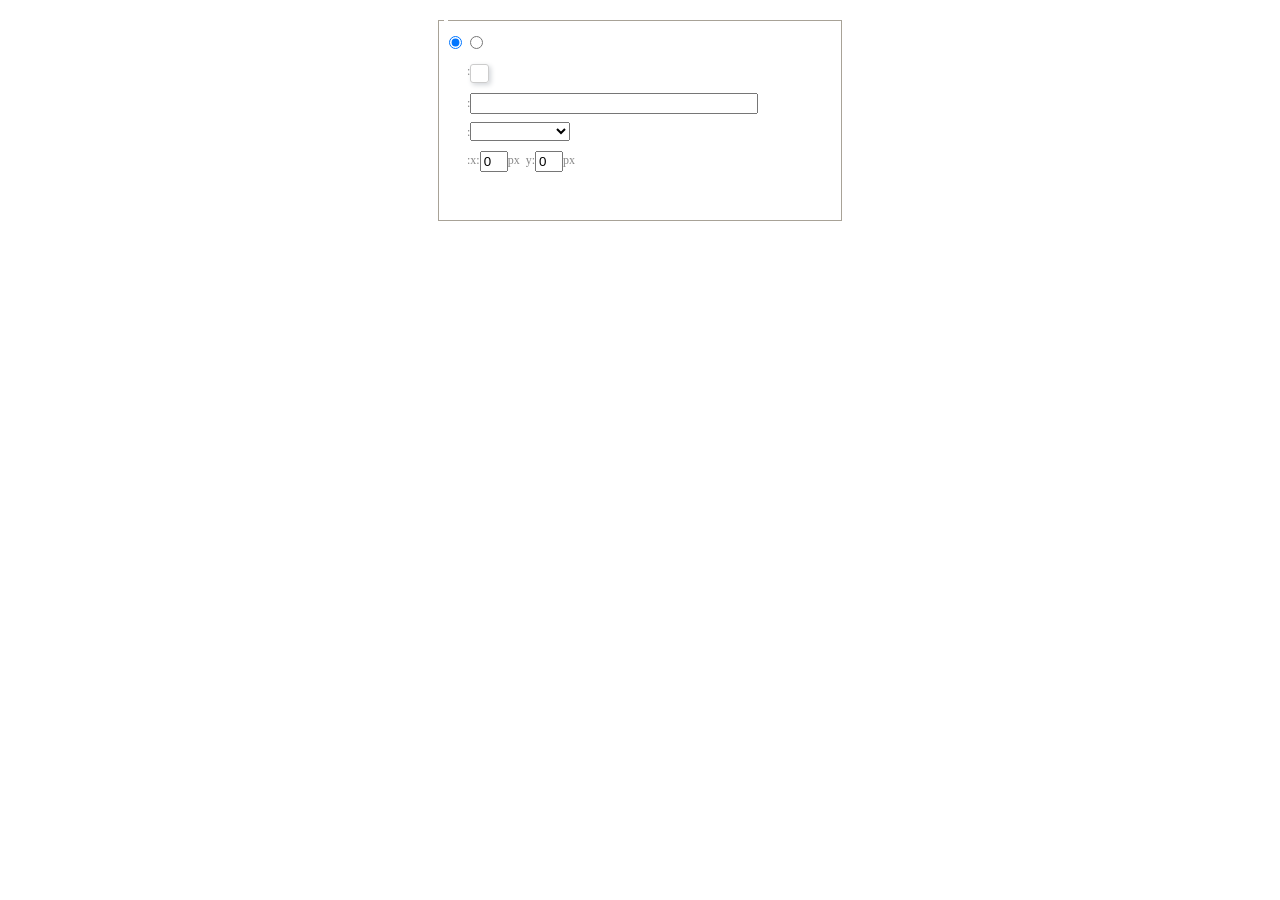
<file: nullpointer/WebContent/dialogs/background/background.html>
<!DOCTYPE HTML>
<html>
<head>
    <meta http-equiv="Content-Type" content="text/html;charset=utf-8"/>
    <script type="text/javascript" src="../internal.js"></script>
    <link rel="stylesheet" type="text/css" href="background.css">
</head>
<body>
    <div id="bg_container" class="wrapper">
        <div id="tabHeads" class="tabhead">
            <span class="focus" data-content-id="normal"><var id="lang_background_normal"></var></span>
            <span class="" data-content-id="imgManager"><var id="lang_background_local"></var></span>
        </div>
        <div id="tabBodys" class="tabbody">
            <div id="normal" class="panel focus">
                <fieldset class="bgarea">
                    <legend><var id="lang_background_set"></var></legend>
                    <div class="content">
                        <div>
                            <label><input id="nocolorRadio" class="iptradio" type="radio" name="t" value="none" checked="checked"><var id="lang_background_none"></var></label>
                            <label><input id="coloredRadio" class="iptradio" type="radio" name="t" value="color"><var id="lang_background_colored"></var></label>
                        </div>
                        <div class="wrapcolor pl">
                            <div class="color">
                                <var id="lang_background_color"></var>:
                            </div>
                            <div id="colorPicker"></div>
                            <div class="clear"></div>
                        </div>
                        <div class="wrapcolor pl">
                            <label><var id="lang_background_netimg"></var>:</label><input class="txt" type="text" id="url">
                        </div>
                        <div id="alignment" class="alignment">
                            <var id="lang_background_align"></var>:<select id="repeatType">
                                <option value="center"></option>
                                <option value="repeat-x"></option>
                                <option value="repeat-y"></option>
                                <option value="repeat"></option>
                                <option value="self"></option>
                            </select>
                        </div>
                        <div id="custom" >
                            <var id="lang_background_position"></var>:x:<input type="text" size="1" id="x" maxlength="4" value="0">px&nbsp;&nbsp;y:<input type="text" size="1" id="y" maxlength="4" value="0">px
                        </div>
                    </div>
                </fieldset>

            </div>
            <div id="imgManager" class="panel">
                <div id="imageList" style=""></div>
            </div>
        </div>
    </div>
    <script type="text/javascript" src="background.js"></script>
</body>
</html>
</file>
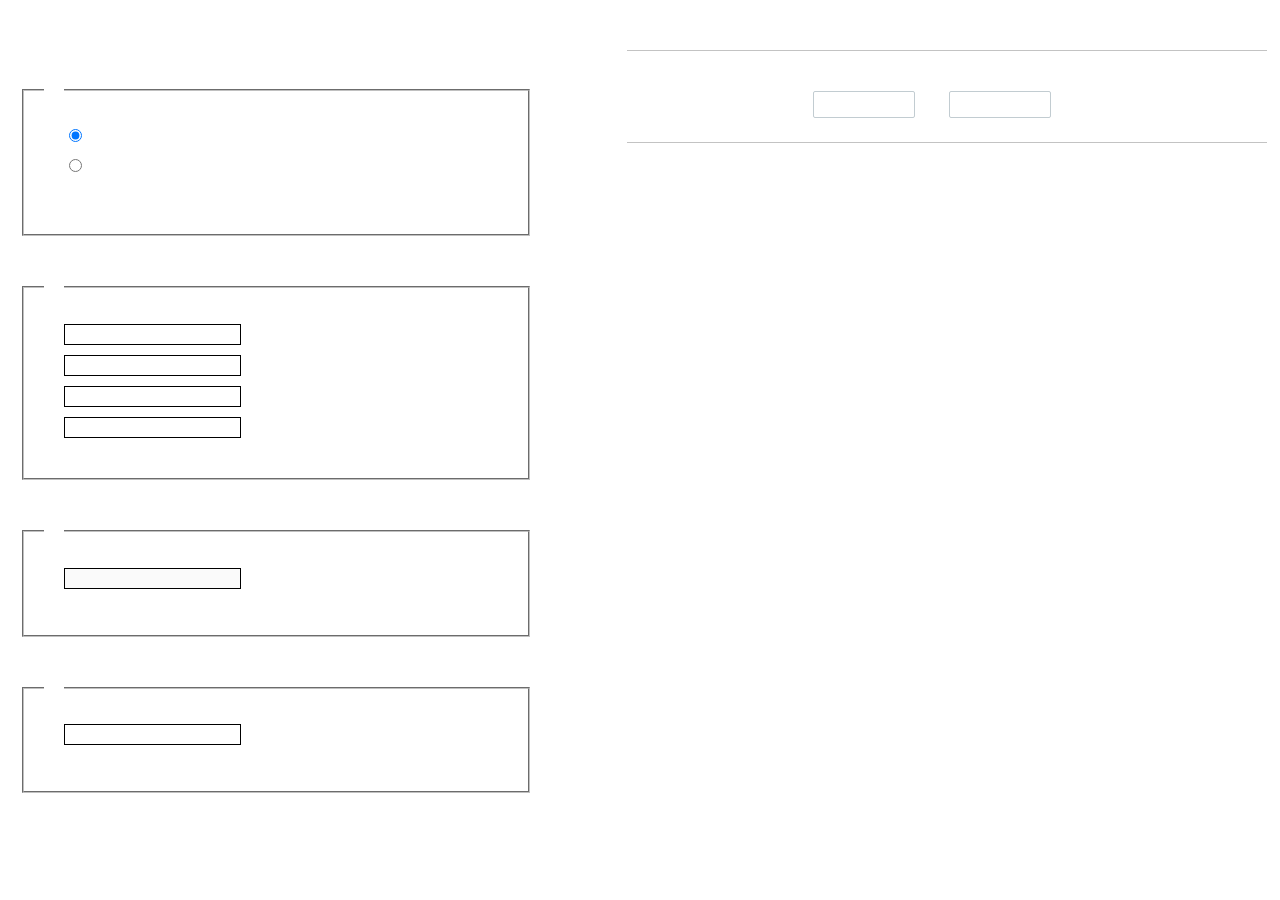
<file: nullpointer/WebContent/dialogs/charts/charts.html>
<!DOCTYPE html>
<html>
    <head>
        <title>chart</title>
        <meta chartset="utf-8">
        <link rel="stylesheet" type="text/css" href="charts.css">
        <script type="text/javascript" src="../internal.js"></script>
    </head>
    <body>
        <div class="main">
            <div class="table-view">
                <h3><var id="lang_data_source"></var></h3>
                <div id="tableContainer" class="table-container"></div>
                <h3><var id="lang_chart_format"></var></h3>
                <form name="data-form">
                    <div class="charts-format">
                        <fieldset>
                            <legend><var id="lang_data_align"></var></legend>
                            <div class="format-item-container">
                                <label>
                                    <input type="radio" class="format-ctrl not-pie-item" name="charts-format" value="1" checked="checked">
                                    <var id="lang_chart_align_same"></var>
                                </label>
                                <label>
                                    <input type="radio" class="format-ctrl not-pie-item" name="charts-format" value="-1">
                                    <var id="lang_chart_align_reverse"></var>
                                </label>
                                <br>
                            </div>
                        </fieldset>
                        <fieldset>
                            <legend><var id="lang_chart_title"></var></legend>
                            <div class="format-item-container">
                                <label>
                                    <var id="lang_chart_main_title"></var><input type="text" name="title" class="data-item">
                                </label>
                                <label>
                                    <var id="lang_chart_sub_title"></var><input type="text" name="sub-title" class="data-item not-pie-item">
                                </label>
                                <label>
                                    <var id="lang_chart_x_title"></var><input type="text" name="x-title" class="data-item not-pie-item">
                                </label>
                                <label>
                                    <var id="lang_chart_y_title"></var><input type="text" name="y-title" class="data-item not-pie-item">
                                </label>
                            </div>
                        </fieldset>
                        <fieldset>
                            <legend><var id="lang_chart_tip"></var></legend>
                            <div class="format-item-container">
                                <label>
                                    <var id="lang_cahrt_tip_prefix"></var>
                                    <input type="text" id="tipInput" name="tip" class="data-item" disabled="disabled">
                                </label>
                                <p><var id="lang_cahrt_tip_description"></var></p>
                            </div>
                        </fieldset>
                        <fieldset>
                            <legend><var id="lang_chart_data_unit"></var></legend>
                            <div class="format-item-container">
                                <label><var id="lang_chart_data_unit_title"></var><input type="text" name="unit" class="data-item"></label>
                                <p><var id="lang_chart_data_unit_description"></var></p>
                            </div>
                        </fieldset>
                    </div>
                </form>
            </div>
            <div class="charts-view">
                <div id="chartsContainer" class="charts-container"></div>
                <div id="chartsType" class="charts-type">
                    <h3><var id="lang_chart_type"></var></h3>
                    <div class="scroll-view">
                        <div class="scroll-container">
                            <div id="scrollBed" class="scroll-bed"></div>
                        </div>
                        <div id="buttonContainer" class="button-container">
                            <a href="#" data-title="prev"><var id="lang_prev_btn"></var></a>
                            <a href="#" data-title="next"><var id="lang_next_btn"></var></a>
                        </div>
                    </div>
                </div>
            </div>
        </div>
        <script src="../../third-party/jquery-1.10.2.min.js"></script>
        <script src="../../third-party/highcharts/highcharts.js"></script>
        <script src="chart.config.js"></script>
        <script src="charts.js"></script>
    </body>
</html>
</file>
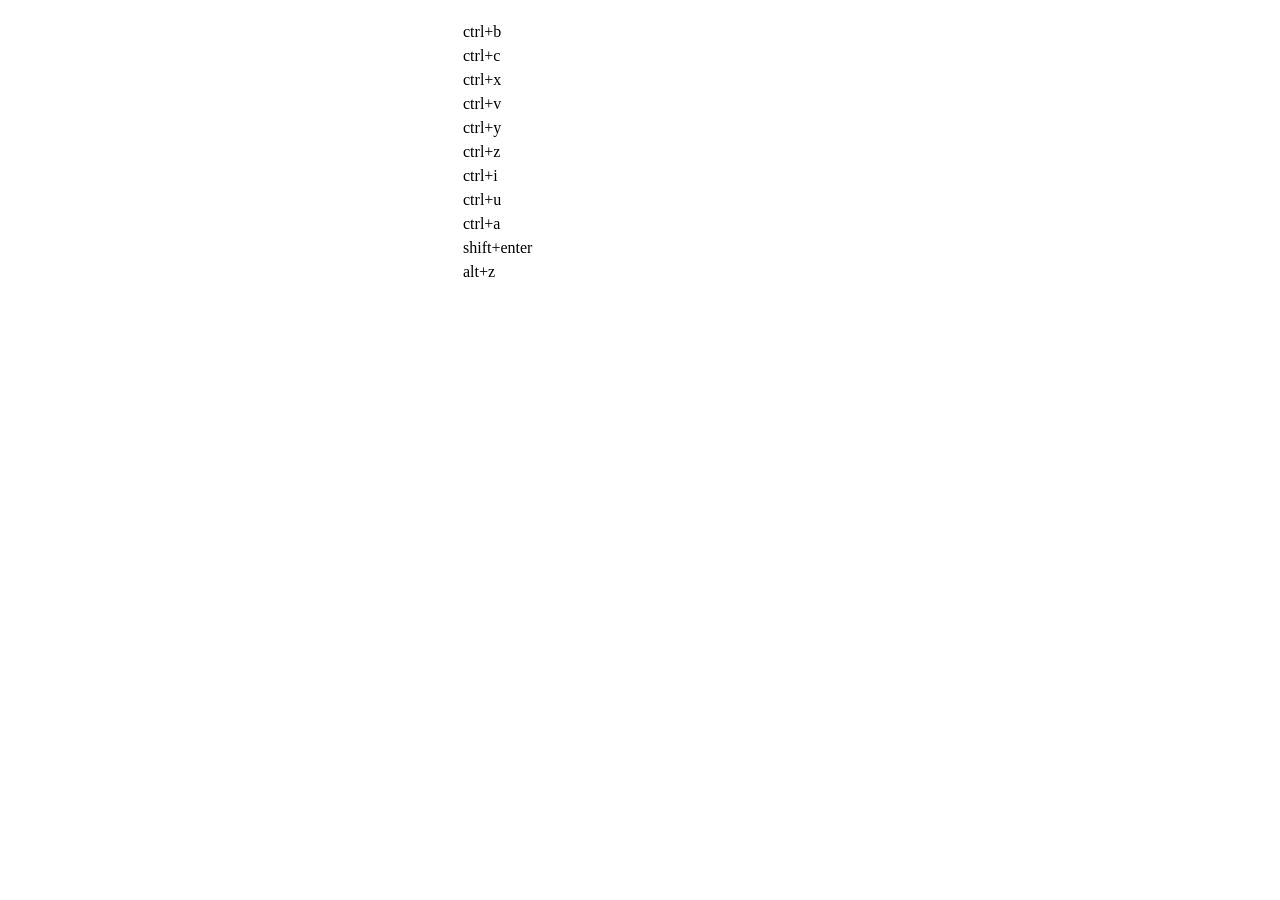
<file: nullpointer/WebContent/dialogs/help/help.html>
<!DOCTYPE HTML PUBLIC "-//W3C//DTD HTML 4.01 Transitional//EN"
        "http://www.w3.org/TR/html4/loose.dtd">
<html>
<head>
    <title>帮助</title>
    <meta content="text/html; charset=utf-8" http-equiv="Content-Type"/>
    <script type="text/javascript" src="../internal.js"></script>
    <link rel="stylesheet" type="text/css" href="help.css">
</head>
<body>
<div class="wrapper" id="helptab">
    <div id="tabHeads" class="tabhead">
        <span class="focus" tabsrc="about"><var id="lang_input_about"></var></span>
        <span tabsrc="shortcuts"><var id="lang_input_shortcuts"></var></span>
    </div>
    <div id="tabBodys" class="tabbody">
        <div id="about" class="panel">
            <h1>UEditor</h1>
            <p id="version"></p>
            <p><var id="lang_input_introduction"></var></p>
        </div>
        <div id="shortcuts" class="panel">
            <table>
                <thead>
                <tr>
                    <td><var id="lang_Txt_shortcuts"></var></td>
                    <td><var id="lang_Txt_func"></var></td>
                </tr>
                </thead>
                <tbody>
                <tr>
                    <td>ctrl+b</td>
                    <td><var id="lang_Txt_bold"></var></td>
                </tr>
                <tr>
                    <td>ctrl+c</td>
                    <td><var id="lang_Txt_copy"></var></td>
                </tr>
                <tr>
                    <td>ctrl+x</td>
                    <td><var id="lang_Txt_cut"></var></td>
                </tr>
                <tr>
                    <td>ctrl+v</td>
                    <td><var id="lang_Txt_Paste"></var></td>
                </tr>
                <tr>
                    <td>ctrl+y</td>
                    <td><var id="lang_Txt_undo"></var></td>
                </tr>
                <tr>
                    <td>ctrl+z</td>
                    <td><var id="lang_Txt_redo"></var></td>
                </tr>
                <tr>
                    <td>ctrl+i</td>
                    <td><var id="lang_Txt_italic"></var></td>
                </tr>
                <tr>
                    <td>ctrl+u</td>
                    <td><var id="lang_Txt_underline"></var></td>
                </tr>
                <tr>
                    <td>ctrl+a</td>
                    <td><var id="lang_Txt_selectAll"></var></td>
                </tr>
                <tr>
                    <td>shift+enter</td>
                    <td><var id="lang_Txt_visualEnter"></var></td>
                </tr>
                <tr>
                    <td>alt+z</td>
                    <td><var id="lang_Txt_fullscreen"></var></td>
                </tr>
                </tbody>
            </table>
        </div>
    </div>
</div>
<script type="text/javascript" src="help.js"></script>
</body>
</html>
</file>
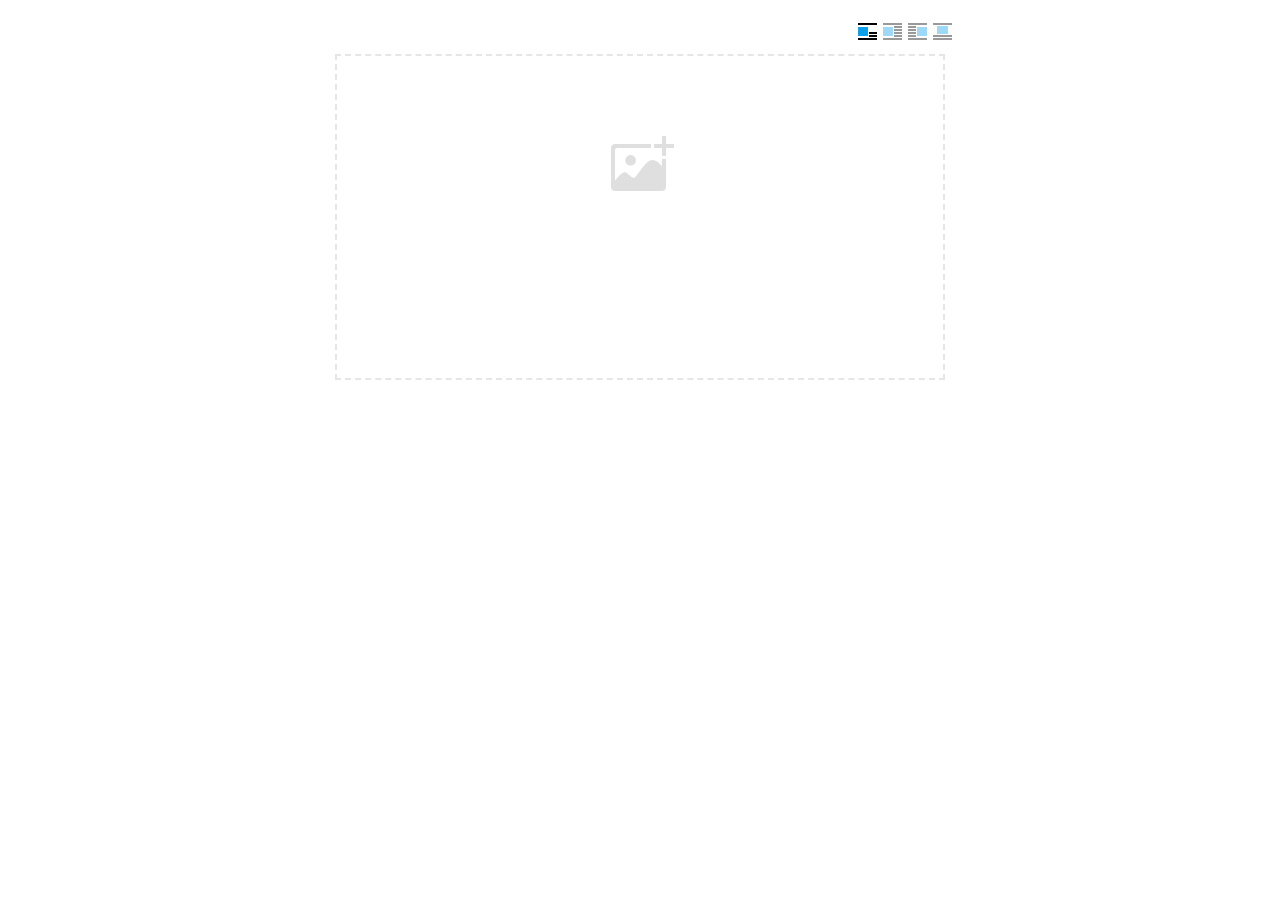
<file: nullpointer/WebContent/dialogs/image/image.html>
<!doctype html>
<html>
<head>
    <meta charset="UTF-8">
    <title>ueditor图片对话框</title>
    <script type="text/javascript" src="../internal.js"></script>

    <!-- jquery -->
    <script type="text/javascript" src="../../third-party/jquery-1.10.2.min.js"></script>

    <!-- webuploader -->
    <script src="../../third-party/webuploader/webuploader.min.js"></script>
    <link rel="stylesheet" type="text/css" href="../../third-party/webuploader/webuploader.css">

    <!-- image dialog -->
    <link rel="stylesheet" href="image.css" type="text/css" />
</head>
<body>

    <div class="wrapper">
        <div id="tabhead" class="tabhead">
            <span class="tab" data-content-id="remote"><var id="lang_tab_remote"></var></span>
            <span class="tab focus" data-content-id="upload"><var id="lang_tab_upload"></var></span>
            <span class="tab" data-content-id="online"><var id="lang_tab_online"></var></span>
            <span class="tab" data-content-id="search"><var id="lang_tab_search"></var></span>
        </div>
        <div class="alignBar">
            <label class="algnLabel"><var id="lang_input_align"></var></label>
                    <span id="alignIcon">
                        <span id="noneAlign" class="none-align focus" data-align="none"></span>
                        <span id="leftAlign" class="left-align" data-align="left"></span>
                        <span id="rightAlign" class="right-align" data-align="right"></span>
                        <span id="centerAlign" class="center-align" data-align="center"></span>
                    </span>
            <input id="align" name="align" type="hidden" value="none"/>
        </div>
        <div id="tabbody" class="tabbody">

            <!-- 远程图片 -->
            <div id="remote" class="panel">
                <div class="top">
                    <div class="row">
                        <label for="url"><var id="lang_input_url"></var></label>
                        <span><input class="text" id="url" type="text"/></span>
                    </div>
                </div>
                <div class="left">
                    <div class="row">
                        <label><var id="lang_input_size"></var></label>
                        <span><var id="lang_input_width">&nbsp;&nbsp;</var><input class="text" type="text" id="width"/>px </span>
                        <span><var id="lang_input_height">&nbsp;&nbsp;</var><input class="text" type="text" id="height"/>px </span>
                        <span><input id="lock" type="checkbox" disabled="disabled"><span id="lockicon"></span></span>
                    </div>
                    <div class="row">
                        <label><var id="lang_input_border"></var></label>
                        <span><input class="text" type="text" id="border"/>px </span>
                    </div>
                    <div class="row">
                        <label><var id="lang_input_vhspace"></var></label>
                        <span><input class="text" type="text" id="vhSpace"/>px </span>
                    </div>
                    <div class="row">
                        <label><var id="lang_input_title"></var></label>
                        <span><input class="text" type="text" id="title"/></span>
                    </div>
                </div>
                <div class="right"><div id="preview"></div></div>
            </div>

            <!-- 上传图片 -->
            <div id="upload" class="panel focus">
                <div id="queueList" class="queueList">
                    <div class="statusBar element-invisible">
                        <div class="progress">
                            <span class="text">0%</span>
                            <span class="percentage"></span>
                        </div><div class="info"></div>
                        <div class="btns">
                            <div id="filePickerBtn"></div>
                            <div class="uploadBtn"><var id="lang_start_upload"></var></div>
                        </div>
                    </div>
                    <div id="dndArea" class="placeholder">
                        <div class="filePickerContainer">
                            <div id="filePickerReady"></div>
                        </div>
                    </div>
                    <ul class="filelist element-invisible">
                        <li id="filePickerBlock" class="filePickerBlock"></li>
                    </ul>
                </div>
            </div>

            <!-- 在线图片 -->
            <div id="online" class="panel">
                <div id="imageList"><var id="lang_imgLoading"></var></div>
            </div>

            <!-- 搜索图片 -->
            <div id="search" class="panel">
                <div class="searchBar">
                    <input id="searchTxt" class="searchTxt text" type="text" />
                    <select id="searchType" class="searchType">
                        <option value="&s=4&z=0"></option>
                        <option value="&s=1&z=19"></option>
                        <option value="&s=2&z=0"></option>
                        <option value="&s=3&z=0"></option>
                    </select>
                    <input id="searchReset" type="button"  />
                    <input id="searchBtn" type="button"  />
                </div>
                <div id="searchList" class="searchList"><ul id="searchListUl"></ul></div>
            </div>

        </div>
    </div>
    <script type="text/javascript" src="image.js"></script>

</body>
</html>
</file>
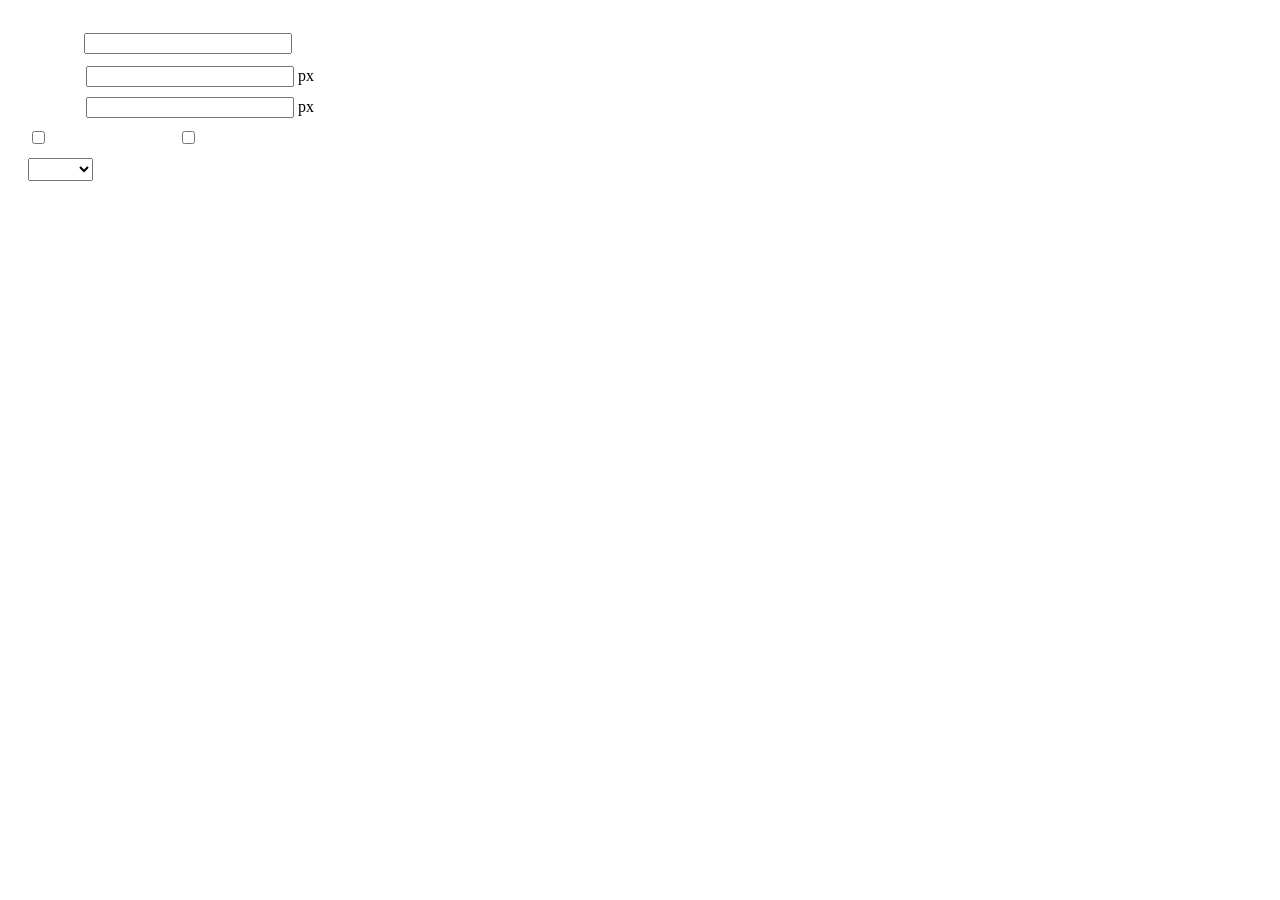
<file: nullpointer/WebContent/dialogs/insertframe/insertframe.html>
<!DOCTYPE html>
<html>
<head>
    <meta http-equiv="Content-Type" content="text/html; charset=utf-8"/>
    <title></title>
    <script type="text/javascript" src="../internal.js"></script>
    <style type="text/css">
        .warp {width: 320px;height: 153px;margin-left:5px;padding: 20px 0 0 15px;position: relative;}
        #url {width: 290px; margin-bottom: 2px; margin-left: -6px; margin-left: -2px\9;*margin-left:0;_margin-left:0; }
        .format span{display: inline-block; width: 58px;text-align: center; zoom:1;}
        table td{padding:5px 0;}
        #align{width: 65px;height: 23px;line-height: 22px;}
    </style>
</head>
<body>
<div class="warp">
        <table width="300" cellpadding="0" cellspacing="0">
            <tr>
                <td colspan="2" class="format">
                    <span><var id="lang_input_address"></var></span>
                    <input style="width:200px" id="url" type="text" value=""/>
                </td>
            </tr>
            <tr>
                <td colspan="2" class="format"><span><var id="lang_input_width"></var></span><input style="width:200px" type="text" id="width"/> px</td>

            </tr>
            <tr>
                <td colspan="2" class="format"><span><var id="lang_input_height"></var></span><input style="width:200px" type="text" id="height"/> px</td>
            </tr>
            <tr>
                <td><span><var id="lang_input_isScroll"></var></span><input type="checkbox" id="scroll"/> </td>
                <td><span><var id="lang_input_frameborder"></var></span><input type="checkbox" id="frameborder"/> </td>
            </tr>

            <tr>
                <td colspan="2"><span><var id="lang_input_alignMode"></var></span>
                    <select id="align">
                        <option value=""></option>
                        <option value="left"></option>
                        <option value="right"></option>
                    </select>
                </td>
            </tr>
        </table>
</div>
<script type="text/javascript">
    var iframe = editor._iframe;
    if(iframe){
        $G("url").value = iframe.getAttribute("src")||"";
        $G("width").value = iframe.getAttribute("width")||iframe.style.width.replace("px","")||"";
        $G("height").value = iframe.getAttribute("height") || iframe.style.height.replace("px","") ||"";
        $G("scroll").checked = (iframe.getAttribute("scrolling") == "yes") ? true : false;
        $G("frameborder").checked = (iframe.getAttribute("frameborder") == "1") ? true : false;
        $G("align").value = iframe.align ? iframe.align : "";
    }
    function queding(){
        var  url = $G("url").value.replace(/^\s*|\s*$/ig,""),
                width = $G("width").value,
                height = $G("height").value,
                scroll = $G("scroll"),
                frameborder = $G("frameborder"),
                float = $G("align").value,
                newIframe = editor.document.createElement("iframe"),
                div;
        if(!url){
            alert(lang.enterAddress);
            return false;
        }
        newIframe.setAttribute("src",/http:\/\/|https:\/\//ig.test(url) ? url : "http://"+url);
        /^[1-9]+[.]?\d*$/g.test( width ) ? newIframe.setAttribute("width",width) : "";
        /^[1-9]+[.]?\d*$/g.test( height ) ? newIframe.setAttribute("height",height) : "";
        scroll.checked ?  newIframe.setAttribute("scrolling","yes") : newIframe.setAttribute("scrolling","no");
        frameborder.checked ?  newIframe.setAttribute("frameborder","1",0) : newIframe.setAttribute("frameborder","0",0);
        float ? newIframe.setAttribute("align",float) :  newIframe.setAttribute("align","");
        if(iframe){
            iframe.parentNode.insertBefore(newIframe,iframe);
            domUtils.remove(iframe);
        }else{
            div = editor.document.createElement("div");
            div.appendChild(newIframe);
            editor.execCommand("inserthtml",div.innerHTML);
        }
        editor._iframe = null;
        dialog.close();
    }
    dialog.onok = queding;
    $G("url").onkeydown = function(evt){
        evt = evt || event;
        if(evt.keyCode == 13){
            queding();
        }
    };
    $focus($G( "url" ));

</script>
</body>
</html>
</file>
<file: nullpointer/WebContent/dialogs/background/background.css>
.wrapper{ width: 424px;margin: 10px auto; zoom:1;position: relative}
.tabbody{height:225px;}
.tabbody .panel { position: absolute;width:100%; height:100%;background: #fff; display: none;}
.tabbody .focus { display: block;}

body{font-size: 12px;color: #888;overflow: hidden;}
input,label{vertical-align:middle}
.clear{clear: both;}
.pl{padding-left: 18px;padding-left: 23px\9;}

#imageList {width: 420px;height: 215px;margin-top: 10px;overflow: hidden;overflow-y: auto;}
#imageList div {float: left;width: 100px;height: 95px;margin: 5px 10px;}
#imageList img {cursor: pointer;border: 2px solid white;}

.bgarea{margin: 10px;padding: 5px;height: 84%;border: 1px solid #A8A297;}
.content div{margin: 10px 0 10px 5px;}
.content .iptradio{margin: 0px 5px 5px 0px;}
.txt{width:280px;}

.wrapcolor{height: 19px;}
div.color{float: left;margin: 0;}
#colorPicker{width: 17px;height: 17px;border: 1px solid #CCC;display: inline-block;border-radius: 3px;box-shadow: 2px 2px 5px #D3D6DA;margin: 0;float: left;}
div.alignment,#custom{margin-left: 23px;margin-left: 28px\9;}
#custom input{height: 15px;min-height: 15px;width:20px;}
#repeatType{width:100px;}


/* 图片管理样式 */
#imgManager {
    width: 100%;
    height: 225px;
}
#imgManager #imageList{
    width: 100%;
    overflow-x: hidden;
    overflow-y: auto;
}
#imgManager ul {
    display: block;
    list-style: none;
    margin: 0;
    padding: 0;
}
#imgManager li {
    float: left;
    display: block;
    list-style: none;
    padding: 0;
    width: 113px;
    height: 113px;
    margin: 9px 0 0 19px;
    background-color: #eee;
    overflow: hidden;
    cursor: pointer;
    position: relative;
}
#imgManager li.clearFloat {
    float: none;
    clear: both;
    display: block;
    width:0;
    height:0;
    margin: 0;
    padding: 0;
}
#imgManager li img {
    cursor: pointer;
}
#imgManager li .icon {
    cursor: pointer;
    width: 113px;
    height: 113px;
    position: absolute;
    top: 0;
    left: 0;
    z-index: 2;
    border: 0;
    background-repeat: no-repeat;
}
#imgManager li .icon:hover {
    width: 107px;
    height: 107px;
    border: 3px solid #1094fa;
}
#imgManager li.selected .icon {
    background-image: url(images/success.png);
    background-position: 75px 75px;
}
#imgManager li.selected .icon:hover {
    width: 107px;
    height: 107px;
    border: 3px solid #1094fa;
    background-position: 72px 72px;
}
</file>
<file: nullpointer/WebContent/dialogs/charts/charts.css>
html, body {
    width: 100%;
    height: 100%;
    margin: 0;
    padding: 0;
    overflow-x: hidden;
}

.main {
    width: 100%;
    overflow: hidden;
}

.table-view {
    height: 100%;
    float: left;
    margin: 20px;
    width: 40%;
}

.table-view .table-container {
    width: 100%;
    margin-bottom: 50px;
    overflow: scroll;
}

.table-view th {
    padding: 5px 10px;
    background-color: #F7F7F7;
}

.table-view td {
    width: 50px;
    text-align: center;
    padding:0;
}

.table-container input {
    width: 40px;
    padding: 5px;
    border: none;
    outline: none;
}

.table-view caption {
    font-size: 18px;
    text-align: left;
}

.charts-view {
    /*margin-left: 49%!important;*/
    width: 50%;
    margin-left: 49%;
    height: 400px;
}

.charts-container {
    border-left: 1px solid #c3c3c3;
}

.charts-format fieldset {
    padding-left: 20px;
    margin-bottom: 50px;
}

.charts-format legend {
    padding-left: 10px;
    padding-right: 10px;
}

.format-item-container {
    padding: 20px;
}

.format-item-container label {
    display: block;
    margin: 10px 0;
}

.charts-format .data-item {
    border: 1px solid black;
    outline: none;
    padding: 2px 3px;
}

/* 图表类型 */

.charts-type {
    margin-top: 50px;
    height: 300px;
}

.scroll-view {
    border: 1px solid #c3c3c3;
    border-left: none;
    border-right: none;
    overflow: hidden;
}

.scroll-container {
    margin: 20px;
    width: 100%;
    overflow: hidden;
}

.scroll-bed {
    width: 10000px;
    _margin-top: 20px;
    -webkit-transition: margin-left .5s ease;
    -moz-transition: margin-left .5s ease;
    transition: margin-left .5s ease;
}

.view-box {
    display: inline-block;
    *display: inline;
    *zoom: 1;
    margin-right: 20px;
    border: 2px solid white;
    line-height: 0;
    overflow: hidden;
    cursor: pointer;
}

.view-box img {
    border: 1px solid #cecece;
}

.view-box.selected {
    border-color: #7274A7;
}

.button-container {
    margin-bottom: 20px;
    text-align: center;
}

.button-container a {
    display: inline-block;
    width: 100px;
    height: 25px;
    line-height: 25px;
    border: 1px solid #c2ccd1;
    margin-right: 30px;
    text-decoration: none;
    color: black;
    -webkit-border-radius: 2px;
    -moz-border-radius: 2px;
    border-radius: 2px;
}

.button-container a:HOVER {
    background: #fcfcfc;
}

.button-container a:ACTIVE {
    border-top-color: #c2ccd1;
    box-shadow:inset 0 5px 4px -4px rgba(49, 49, 64, 0.1);
}

.edui-charts-not-data {
    height: 100px;
    line-height: 100px;
    text-align: center;
}
</file>
<file: nullpointer/WebContent/dialogs/help/help.css>
.wrapper{width: 370px;margin: 10px auto;zoom: 1;}
.tabbody{height: 360px;}
.tabbody .panel{width:100%;height: 360px;position: absolute;background: #fff;}
.tabbody .panel h1{font-size:26px;margin: 5px 0 0 5px;}
.tabbody .panel p{font-size:12px;margin: 5px 0 0 5px;}
.tabbody table{width:90%;line-height: 20px;margin: 5px 0 0 5px;;}
.tabbody table thead{font-weight: bold;line-height: 25px;}
</file>
<file: nullpointer/WebContent/third-party/webuploader/webuploader.css>
.webuploader-container {
	position: relative;
}
.webuploader-element-invisible {
	position: absolute !important;
	clip: rect(1px 1px 1px 1px); /* IE6, IE7 */
    clip: rect(1px,1px,1px,1px);
}
.webuploader-pick {
	position: relative;
	display: inline-block;
	cursor: pointer;
	background: #00b7ee;
	padding: 10px 15px;
	color: #fff;
	text-align: center;
	border-radius: 3px;
	overflow: hidden;
}
.webuploader-pick-hover {
	background: #00a2d4;
}

.webuploader-pick-disable {
	opacity: 0.6;
	pointer-events:none;
}
</file>
<file: nullpointer/WebContent/dialogs/image/image.css>
@charset "utf-8";
/* dialog样式 */
.wrapper {
    zoom: 1;
    width: 630px;
    *width: 626px;
    height: 380px;
    margin: 0 auto;
    padding: 10px;
    position: relative;
    font-family: sans-serif;
}

/*tab样式框大小*/
.tabhead {
    float:left;
}
.tabbody {
    width: 100%;
    height: 346px;
    position: relative;
    clear: both;
}

.tabbody .panel {
    position: absolute;
    width: 0;
    height: 0;
    background: #fff;
    overflow: hidden;
    display: none;
}

.tabbody .panel.focus {
    width: 100%;
    height: 346px;
    display: block;
}

/* 图片对齐方式 */
.alignBar{
    float:right;
    margin-top: 5px;
    position: relative;
}

.alignBar .algnLabel{
    float:left;
    height: 20px;
    line-height: 20px;
}

.alignBar #alignIcon{
    zoom:1;
    _display: inline;
    display: inline-block;
    position: relative;
}
.alignBar #alignIcon span{
    float: left;
    cursor: pointer;
    display: block;
    width: 19px;
    height: 17px;
    margin-right: 3px;
    margin-left: 3px;
    background-image: url(./images/alignicon.jpg);
}
.alignBar #alignIcon .none-align{
    background-position: 0 -18px;
}
.alignBar #alignIcon .left-align{
    background-position: -20px -18px;
}
.alignBar #alignIcon .right-align{
    background-position: -40px -18px;
}
.alignBar #alignIcon .center-align{
    background-position: -60px -18px;
}
.alignBar #alignIcon .none-align.focus{
    background-position: 0 0;
}
.alignBar #alignIcon .left-align.focus{
    background-position: -20px 0;
}
.alignBar #alignIcon .right-align.focus{
    background-position: -40px 0;
}
.alignBar #alignIcon .center-align.focus{
    background-position: -60px 0;
}




/* 远程图片样式 */
#remote {
    z-index: 200;
}

#remote .top{
    width: 100%;
    margin-top: 25px;
}
#remote .left{
    display: block;
    float: left;
    width: 300px;
    height:10px;
}
#remote .right{
    display: block;
    float: right;
    width: 300px;
    height:10px;
}
#remote .row{
    margin-left: 20px;
    clear: both;
    height: 40px;
}

#remote .row label{
    text-align: center;
    width: 50px;
    zoom:1;
    _display: inline;
    display:inline-block;
    vertical-align: middle;
}
#remote .row label.algnLabel{
    float: left;

}

#remote input.text{
    width: 150px;
    padding: 3px 6px;
    font-size: 14px;
    line-height: 1.42857143;
    color: #555;
    background-color: #fff;
    background-image: none;
    border: 1px solid #ccc;
    border-radius: 4px;
    -webkit-box-shadow: inset 0 1px 1px rgba(0, 0, 0, .075);
    box-shadow: inset 0 1px 1px rgba(0, 0, 0, .075);
    -webkit-transition: border-color ease-in-out .15s, box-shadow ease-in-out .15s;
    transition: border-color ease-in-out .15s, box-shadow ease-in-out .15s;
}
#remote input.text:focus {
    border-color: #66afe9;
    outline: 0;
    -webkit-box-shadow: inset 0 1px 1px rgba(0, 0, 0, .075), 0 0 8px rgba(102, 175, 233, .6);
    box-shadow: inset 0 1px 1px rgba(0, 0, 0, .075), 0 0 8px rgba(102, 175, 233, .6);
}
#remote #url{
    width: 500px;
    margin-bottom: 2px;
}
#remote #width,
#remote #height{
    width: 20px;
    margin-left: 2px;
    margin-right: 2px;
}
#remote #border,
#remote #vhSpace,
#remote #title{
    width: 180px;
    margin-right: 5px;
}
#remote #lock{
}
#remote #lockicon{
    zoom: 1;
    _display:inline;
    display: inline-block;
    width: 20px;
    height: 20px;
    background: url("../../themes/default/images/lock.gif") -13px -13px no-repeat;
    vertical-align: middle;
}
#remote #preview{
    clear: both;
    width: 260px;
    height: 240px;
    z-index: 9999;
    margin-top: 10px;
    background-color: #eee;
    overflow: hidden;
}

/* 上传图片 */
.tabbody #upload.panel {
    width: 0;
    height: 0;
    overflow: hidden;
    position: absolute !important;
    clip: rect(1px, 1px, 1px, 1px);
    background: #fff;
    display: block;
}

.tabbody #upload.panel.focus {
    width: 100%;
    height: 346px;
    display: block;
    clip: auto;
}

#upload .queueList {
    margin: 0;
    width: 100%;
    height: 100%;
    position: absolute;
    overflow: hidden;
}

#upload p {
    margin: 0;
}

.element-invisible {
    width: 0 !important;
    height: 0 !important;
    border: 0;
    padding: 0;
    margin: 0;
    overflow: hidden;
    position: absolute !important;
    clip: rect(1px, 1px, 1px, 1px);
}

#upload .placeholder {
    margin: 10px;
    border: 2px dashed #e6e6e6;
    *border: 0px dashed #e6e6e6;
    height: 172px;
    padding-top: 150px;
    text-align: center;
    background: url(./images/image.png) center 70px no-repeat;
    color: #cccccc;
    font-size: 18px;
    position: relative;
    top:0;
    *top: 10px;
}

#upload .placeholder .webuploader-pick {
    font-size: 18px;
    background: #00b7ee;
    border-radius: 3px;
    line-height: 44px;
    padding: 0 30px;
    *width: 120px;
    color: #fff;
    display: inline-block;
    margin: 0 auto 20px auto;
    cursor: pointer;
    box-shadow: 0 1px 1px rgba(0, 0, 0, 0.1);
}

#upload .placeholder .webuploader-pick-hover {
    background: #00a2d4;
}


#filePickerContainer {
    text-align: center;
}

#upload .placeholder .flashTip {
    color: #666666;
    font-size: 12px;
    position: absolute;
    width: 100%;
    text-align: center;
    bottom: 20px;
}

#upload .placeholder .flashTip a {
    color: #0785d1;
    text-decoration: none;
}

#upload .placeholder .flashTip a:hover {
    text-decoration: underline;
}

#upload .placeholder.webuploader-dnd-over {
    border-color: #999999;
}

#upload .filelist {
    list-style: none;
    margin: 0;
    padding: 0;
    overflow-x: hidden;
    overflow-y: auto;
    position: relative;
    height: 300px;
}

#upload .filelist:after {
    content: '';
    display: block;
    width: 0;
    height: 0;
    overflow: hidden;
    clear: both;
    position: relative;
}

#upload .filelist li {
    width: 113px;
    height: 113px;
    background: url(./images/bg.png);
    text-align: center;
    margin: 9px 0 0 9px;
    *margin: 6px 0 0 6px;
    position: relative;
    display: block;
    float: left;
    overflow: hidden;
    font-size: 12px;
}

#upload .filelist li p.log {
    position: relative;
    top: -45px;
}

#upload .filelist li p.title {
    position: absolute;
    top: 0;
    left: 0;
    width: 100%;
    overflow: hidden;
    white-space: nowrap;
    text-overflow: ellipsis;
    top: 5px;
    text-indent: 5px;
    text-align: left;
}

#upload .filelist li p.progress {
    position: absolute;
    width: 100%;
    bottom: 0;
    left: 0;
    height: 8px;
    overflow: hidden;
    z-index: 50;
    margin: 0;
    border-radius: 0;
    background: none;
    -webkit-box-shadow: 0 0 0;
}

#upload .filelist li p.progress span {
    display: none;
    overflow: hidden;
    width: 0;
    height: 100%;
    background: #1483d8 url(./images/progress.png) repeat-x;

    -webit-transition: width 200ms linear;
    -moz-transition: width 200ms linear;
    -o-transition: width 200ms linear;
    -ms-transition: width 200ms linear;
    transition: width 200ms linear;

    -webkit-animation: progressmove 2s linear infinite;
    -moz-animation: progressmove 2s linear infinite;
    -o-animation: progressmove 2s linear infinite;
    -ms-animation: progressmove 2s linear infinite;
    animation: progressmove 2s linear infinite;

    -webkit-transform: translateZ(0);
}

@-webkit-keyframes progressmove {
    0% {
        background-position: 0 0;
    }
    100% {
        background-position: 17px 0;
    }
}

@-moz-keyframes progressmove {
    0% {
        background-position: 0 0;
    }
    100% {
        background-position: 17px 0;
    }
}

@keyframes progressmove {
    0% {
        background-position: 0 0;
    }
    100% {
        background-position: 17px 0;
    }
}

#upload .filelist li p.imgWrap {
    position: relative;
    z-index: 2;
    line-height: 113px;
    vertical-align: middle;
    overflow: hidden;
    width: 113px;
    height: 113px;

    -webkit-transform-origin: 50% 50%;
    -moz-transform-origin: 50% 50%;
    -o-transform-origin: 50% 50%;
    -ms-transform-origin: 50% 50%;
    transform-origin: 50% 50%;

    -webit-transition: 200ms ease-out;
    -moz-transition: 200ms ease-out;
    -o-transition: 200ms ease-out;
    -ms-transition: 200ms ease-out;
    transition: 200ms ease-out;
}

#upload .filelist li img {
    width: 100%;
}

#upload .filelist li p.error {
    background: #f43838;
    color: #fff;
    position: absolute;
    bottom: 0;
    left: 0;
    height: 28px;
    line-height: 28px;
    width: 100%;
    z-index: 100;
    display:none;
}

#upload .filelist li .success {
    display: block;
    position: absolute;
    left: 0;
    bottom: 0;
    height: 40px;
    width: 100%;
    z-index: 200;
    background: url(./images/success.png) no-repeat right bottom;
    background: url(./images/success.gif) no-repeat right bottom \9;
}

#upload .filelist li.filePickerBlock {
    width: 113px;
    height: 113px;
    background: url(./images/image.png) no-repeat center 12px;
    border: 1px solid #eeeeee;
    border-radius: 0;
}
#upload .filelist li.filePickerBlock div.webuploader-pick  {
    width: 100%;
    height: 100%;
    margin: 0;
    padding: 0;
    opacity: 0;
    background: none;
    font-size: 0;
}

#upload .filelist div.file-panel {
    position: absolute;
    height: 0;
    filter: progid:DXImageTransform.Microsoft.gradient(GradientType=0, startColorstr='#80000000', endColorstr='#80000000') \0;
    background: rgba(0, 0, 0, 0.5);
    width: 100%;
    top: 0;
    left: 0;
    overflow: hidden;
    z-index: 300;
}

#upload .filelist div.file-panel span {
    width: 24px;
    height: 24px;
    display: inline;
    float: right;
    text-indent: -9999px;
    overflow: hidden;
    background: url(./images/icons.png) no-repeat;
    background: url(./images/icons.gif) no-repeat \9;
    margin: 5px 1px 1px;
    cursor: pointer;
    -webkit-tap-highlight-color: rgba(0,0,0,0);
    -webkit-user-select: none;
    -moz-user-select: none;
    -ms-user-select: none;
    user-select: none;
}

#upload .filelist div.file-panel span.rotateLeft {
    display:none;
    background-position: 0 -24px;
}

#upload .filelist div.file-panel span.rotateLeft:hover {
    background-position: 0 0;
}

#upload .filelist div.file-panel span.rotateRight {
    display:none;
    background-position: -24px -24px;
}

#upload .filelist div.file-panel span.rotateRight:hover {
    background-position: -24px 0;
}

#upload .filelist div.file-panel span.cancel {
    background-position: -48px -24px;
}

#upload .filelist div.file-panel span.cancel:hover {
    background-position: -48px 0;
}

#upload .statusBar {
    height: 45px;
    border-bottom: 1px solid #dadada;
    margin: 0 10px;
    padding: 0;
    line-height: 45px;
    vertical-align: middle;
    position: relative;
}

#upload .statusBar .progress {
    border: 1px solid #1483d8;
    width: 198px;
    background: #fff;
    height: 18px;
    position: absolute;
    top: 12px;
    display: none;
    text-align: center;
    line-height: 18px;
    color: #6dbfff;
    margin: 0 10px 0 0;
}
#upload .statusBar .progress span.percentage {
    width: 0;
    height: 100%;
    left: 0;
    top: 0;
    background: #1483d8;
    position: absolute;
}
#upload .statusBar .progress span.text {
    position: relative;
    z-index: 10;
}

#upload .statusBar .info {
    display: inline-block;
    font-size: 14px;
    color: #666666;
}

#upload .statusBar .btns {
    position: absolute;
    top: 7px;
    right: 0;
    line-height: 30px;
}

#filePickerBtn {
    display: inline-block;
    float: left;
}
#upload .statusBar .btns .webuploader-pick,
#upload .statusBar .btns .uploadBtn,
#upload .statusBar .btns .uploadBtn.state-uploading,
#upload .statusBar .btns .uploadBtn.state-paused {
    background: #ffffff;
    border: 1px solid #cfcfcf;
    color: #565656;
    padding: 0 18px;
    display: inline-block;
    border-radius: 3px;
    margin-left: 10px;
    cursor: pointer;
    font-size: 14px;
    float: left;
    -webkit-user-select: none;
    -moz-user-select: none;
    -ms-user-select: none;
    user-select: none;
}
#upload .statusBar .btns .webuploader-pick-hover,
#upload .statusBar .btns .uploadBtn:hover,
#upload .statusBar .btns .uploadBtn.state-uploading:hover,
#upload .statusBar .btns .uploadBtn.state-paused:hover {
    background: #f0f0f0;
}

#upload .statusBar .btns .uploadBtn,
#upload .statusBar .btns .uploadBtn.state-paused{
    background: #00b7ee;
    color: #fff;
    border-color: transparent;
}
#upload .statusBar .btns .uploadBtn:hover,
#upload .statusBar .btns .uploadBtn.state-paused:hover{
    background: #00a2d4;
}

#upload .statusBar .btns .uploadBtn.disabled {
    pointer-events: none;
    filter:alpha(opacity=60);
    -moz-opacity:0.6;
    -khtml-opacity: 0.6;
    opacity: 0.6;
}



/* 图片管理样式 */
#online {
    width: 100%;
    height: 336px;
    padding: 10px 0 0 0;
}
#online #imageList{
    width: 100%;
    height: 100%;
    overflow-x: hidden;
    overflow-y: auto;
    position: relative;
}
#online ul {
    display: block;
    list-style: none;
    margin: 0;
    padding: 0;
}
#online li {
    float: left;
    display: block;
    list-style: none;
    padding: 0;
    width: 113px;
    height: 113px;
    margin: 0 0 9px 9px;
    *margin: 0 0 6px 6px;
    background-color: #eee;
    overflow: hidden;
    cursor: pointer;
    position: relative;
}
#online li.clearFloat {
    float: none;
    clear: both;
    display: block;
    width:0;
    height:0;
    margin: 0;
    padding: 0;
}
#online li img {
    cursor: pointer;
}
#online li .icon {
    cursor: pointer;
    width: 113px;
    height: 113px;
    position: absolute;
    top: 0;
    left: 0;
    z-index: 2;
    border: 0;
    background-repeat: no-repeat;
}
#online li .icon:hover {
    width: 107px;
    height: 107px;
    border: 3px solid #1094fa;
}
#online li.selected .icon {
    background-image: url(images/success.png);
    background-image: url(images/success.gif)\9;
    background-position: 75px 75px;
}
#online li.selected .icon:hover {
    width: 107px;
    height: 107px;
    border: 3px solid #1094fa;
    background-position: 72px 72px;
}


/* 图片搜索样式 */
#search .searchBar {
    width: 100%;
    height: 30px;
    margin: 10px 0 5px 0;
    padding: 0;
}

#search input.text{
    width: 150px;
    padding: 3px 6px;
    font-size: 14px;
    line-height: 1.42857143;
    color: #555;
    background-color: #fff;
    background-image: none;
    border: 1px solid #ccc;
    border-radius: 4px;
    -webkit-box-shadow: inset 0 1px 1px rgba(0, 0, 0, .075);
    box-shadow: inset 0 1px 1px rgba(0, 0, 0, .075);
    -webkit-transition: border-color ease-in-out .15s, box-shadow ease-in-out .15s;
    transition: border-color ease-in-out .15s, box-shadow ease-in-out .15s;
}
#search input.text:focus {
    border-color: #66afe9;
    outline: 0;
    -webkit-box-shadow: inset 0 1px 1px rgba(0, 0, 0, .075), 0 0 8px rgba(102, 175, 233, .6);
    box-shadow: inset 0 1px 1px rgba(0, 0, 0, .075), 0 0 8px rgba(102, 175, 233, .6);
}
#search input.searchTxt {
    margin-left:5px;
    padding-left: 5px;
    background: #FFF;
    width: 300px;
    *width: 260px;
    height: 21px;
    line-height: 21px;
    float: left;
    dislay: block;
}

#search .searchType {
    width: 65px;
    height: 28px;
    padding:0;
    line-height: 28px;
    border: 1px solid #d7d7d7;
    border-radius: 0;
    vertical-align: top;
    margin-left: 5px;
    float: left;
    dislay: block;
}

#search #searchBtn,
#search #searchReset {
    display: inline-block;
    margin-bottom: 0;
    margin-right: 5px;
    padding: 4px 10px;
    font-weight: 400;
    text-align: center;
    vertical-align: middle;
    cursor: pointer;
    background-image: none;
    border: 1px solid transparent;
    white-space: nowrap;
    font-size: 14px;
    border-radius: 4px;
    -webkit-user-select: none;
    -moz-user-select: none;
    -ms-user-select: none;
    user-select: none;
    vertical-align: top;
    float: right;
}

#search #searchBtn {
    color: white;
    border-color: #285e8e;
    background-color: #3b97d7;
}
#search #searchReset {
    color: #333;
    border-color: #ccc;
    background-color: #fff;
}
#search #searchBtn:hover {
    background-color: #3276b1;
}
#search #searchReset:hover {
    background-color: #eee;
}

#search .msg {
    margin-left: 5px;
}

#search .searchList{
    width: 100%;
    height: 300px;
    overflow: hidden;
    clear: both;
}
#search .searchList ul{
    margin:0;
    padding:0;
    list-style:none;
    clear: both;
    width: 100%;
    height: 100%;
    overflow-x: hidden;
    overflow-y: auto;
    zoom: 1;
    position: relative;
}

#search .searchList li {
    list-style:none;
    float: left;
    display: block;
    width: 115px;
    margin: 5px 10px 5px 20px;
    *margin: 5px 10px 5px 15px;
    padding:0;
    font-size: 12px;
    box-shadow: 0 1px 3px rgba(0, 0, 0, .3);
    -moz-box-shadow: 0 1px 3px rgba(0, 0, 0, .3);
    -webkit-box-shadow: 0 1px 3px rgba(0, 0, 0, .3);
    position: relative;
    vertical-align: top;
    text-align: center;
    overflow: hidden;
    cursor: pointer;
    filter: alpha(Opacity=100);
    -moz-opacity: 1;
    opacity: 1;
    border: 2px solid #eee;
}

#search .searchList li.selected {
    filter: alpha(Opacity=40);
    -moz-opacity: 0.4;
    opacity: 0.4;
    border: 2px solid #00a0e9;
}

#search .searchList li p {
    background-color: #eee;
    margin: 0;
    padding: 0;
    position: relative;
    width:100%;
    height:115px;
    overflow: hidden;
}

#search .searchList li p img {
    cursor: pointer;
    border: 0;
}

#search .searchList li a {
    color: #999;
    border-top: 1px solid #F2F2F2;
    background: #FAFAFA;
    text-align: center;
    display: block;
    padding: 0 5px;
    width: 105px;
    height:32px;
    line-height:32px;
    white-space:nowrap;
    text-overflow:ellipsis;
    text-decoration: none;
    overflow: hidden;
    word-break: break-all;
}

#search .searchList a:hover {
    text-decoration: underline;
    color: #333;
}
#search .searchList .clearFloat{
    clear: both;
}
</file>
